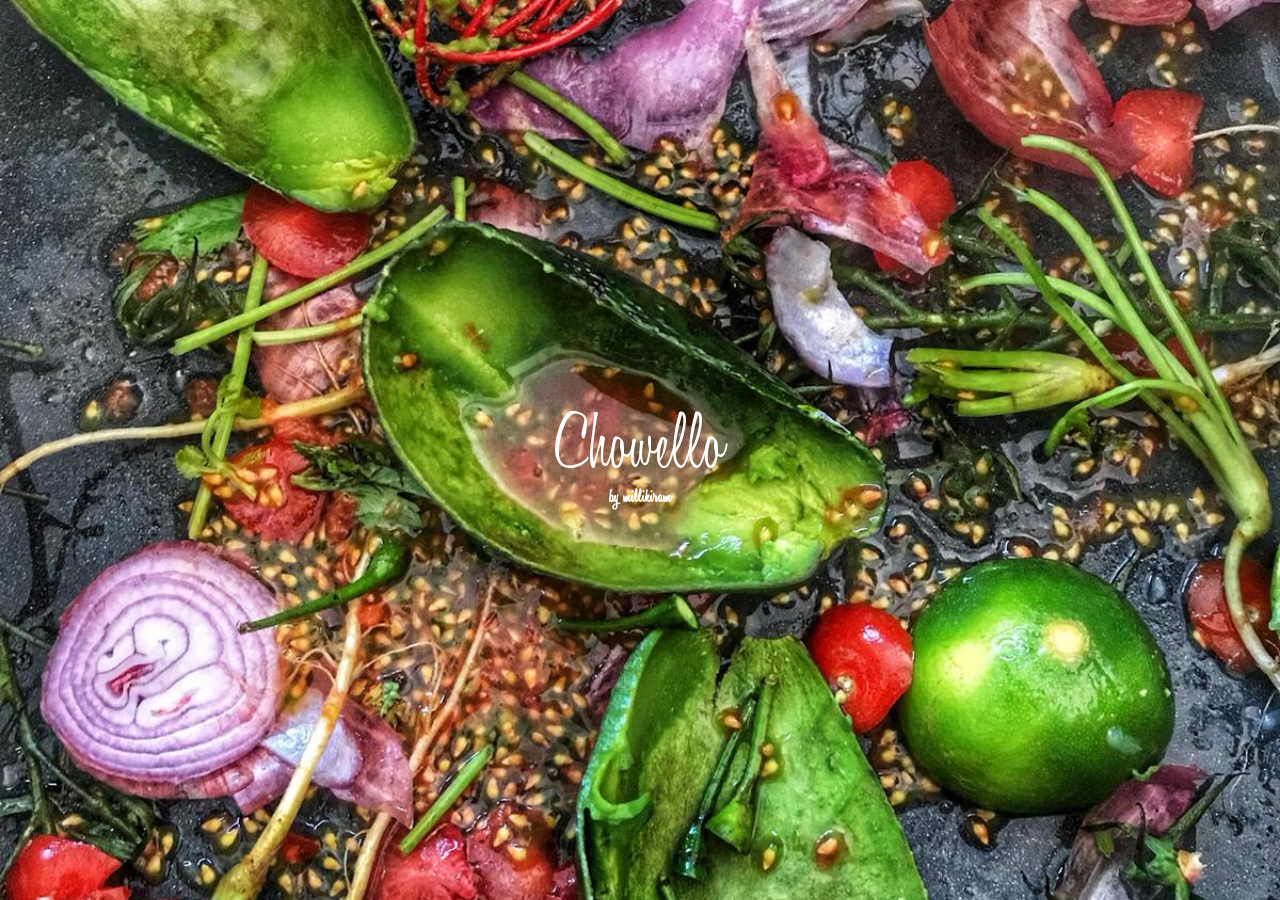
<file: index.html>
<html lang="en">
<head>
  <meta charset="UTF-8">
  <meta name="viewport" content="width=device-width, initial-scale=1.0, viewport-fit=cover">
  <meta name="apple-mobile-web-app-capable" content="yes">
  <meta http-equiv="X-UA-Compatible" content="ie=edge">
  <meta name="keywords" content="chowello, millikiram, instagram, food, cooking, homecooking, food photography">
  <meta name="description" content="Chowello by Millikiram. Millikiram's favourite food photography from #chowello.">
  <title>Chowello</title>
  <link rel="stylesheet" type="text/css" href="css/chowello.css">
  <link rel="stylesheet" type="text/css" href="css/vegas.min.css">
</head>
<body>

<div class="page-bg"></div>

<div class="page-info">
  <h1>Chowello</h1>
  <div>by millikiram</div>
</div>

<script src="js/jquery.min.js"></script>
<script src="js/vegas.min.js"></script>
<script src="js/chowello.js"></script>

</body>
</html>
</file>
<file: css/chowello.css>
@font-face {
  font-family: 'Honey Script';
  src: url('../fonts/HoneyScript-Light.woff2') format('woff2'), url('../fonts/HoneyScript-Light.woff') format('woff');
  font-weight: 300;
  font-style: normal;
}

body {
  overflow: hidden;
}

.page-info {
  position: absolute;
  right: 0;
  left: 0;
  top: 50%;
  transform: translate(0, -50%);
  -webkit-transform: translate(0, -50%);
  -moz-transform: translate(0, -50%);
  -ms-transform: translate(0, -50%);
  -o-transform: translate(0, -50%);
  text-align: center;
}


.page-info h1 {
  color: #fff;
  font-size: 5em;
  margin: 0;
  font-family: "Honey Script";
  font-weight: normal;
}

.page-info div {
  color: #fff;
  font-size: 1.2em;
  margin-top: -20px;
  font-family: "Honey Script";
  font-weight: 600;
}
</file>
<file: css/vegas.min.css>
.vegas-overlay,.vegas-slide,.vegas-slide-inner,.vegas-timer,.vegas-wrapper{position:absolute;top:0;left:0;bottom:0;right:0;overflow:hidden;border:none;padding:0;margin:0}.vegas-overlay{opacity:.5;background:url(overlays/02.png) center center}.vegas-timer{top:auto;bottom:0;height:2px}.vegas-timer-progress{width:0;height:100%;background:#fff;transition:width ease-out}.vegas-timer-running .vegas-timer-progress{width:100%}.vegas-slide,.vegas-slide-inner{margin:0;padding:0;background:center center no-repeat;-webkit-transform:translateZ(0);transform:translateZ(0);will-change:transform,opacity}body .vegas-container{overflow:hidden!important;position:relative}.vegas-video{min-width:100%;min-height:100%;width:auto;height:auto}body.vegas-container{overflow:auto;position:static;z-index:-2}body.vegas-container>.vegas-overlay,body.vegas-container>.vegas-slide,body.vegas-container>.vegas-timer{position:fixed;z-index:-1}.vegas-transition-blur,.vegas-transition-blur2{opacity:0;-webkit-filter:blur(32px) brightness(1.01);filter:blur(32px) brightness(1.01)}.vegas-transition-blur-in,.vegas-transition-blur2-in{opacity:1;-webkit-filter:blur(0) brightness(1.01);filter:blur(0) brightness(1.01)}.vegas-transition-blur2-out{opacity:0}.vegas-transition-burn,.vegas-transition-burn2{opacity:0;-webkit-filter:contrast(1000%) saturate(1000%);filter:contrast(1000%) saturate(1000%)}.vegas-transition-burn-in,.vegas-transition-burn2-in{opacity:1;-webkit-filter:contrast(100%) saturate(100%);filter:contrast(100%) saturate(100%)}.vegas-transition-burn2-out{opacity:0;-webkit-filter:contrast(1000%) saturate(1000%);filter:contrast(1000%) saturate(1000%)}.vegas-transition-fade,.vegas-transition-fade2{opacity:0}.vegas-transition-fade-in,.vegas-transition-fade2-in{opacity:1}.vegas-transition-fade2-out{opacity:0}.vegas-transition-flash,.vegas-transition-flash2{opacity:0;-webkit-filter:brightness(25);filter:brightness(25)}.vegas-transition-flash-in,.vegas-transition-flash2-in{opacity:1;-webkit-filter:brightness(1);filter:brightness(1)}.vegas-transition-flash2-out{opacity:0;-webkit-filter:brightness(25);filter:brightness(25)}.vegas-transition-negative,.vegas-transition-negative2{opacity:0;-webkit-filter:invert(100%);filter:invert(100%)}.vegas-transition-negative-in,.vegas-transition-negative2-in{opacity:1;-webkit-filter:invert(0);filter:invert(0)}.vegas-transition-negative2-out{opacity:0;-webkit-filter:invert(100%);filter:invert(100%)}.vegas-transition-slideDown,.vegas-transition-slideDown2{-webkit-transform:translateY(-100%);transform:translateY(-100%)}.vegas-transition-slideDown-in,.vegas-transition-slideDown2-in{-webkit-transform:translateY(0);transform:translateY(0)}.vegas-transition-slideDown2-out{-webkit-transform:translateY(100%);transform:translateY(100%)}.vegas-transition-slideLeft,.vegas-transition-slideLeft2{-webkit-transform:translateX(100%);transform:translateX(100%)}.vegas-transition-slideLeft-in,.vegas-transition-slideLeft2-in{-webkit-transform:translateX(0);transform:translateX(0)}.vegas-transition-slideLeft2-out,.vegas-transition-slideRight,.vegas-transition-slideRight2{-webkit-transform:translateX(-100%);transform:translateX(-100%)}.vegas-transition-slideRight-in,.vegas-transition-slideRight2-in{-webkit-transform:translateX(0);transform:translateX(0)}.vegas-transition-slideRight2-out{-webkit-transform:translateX(100%);transform:translateX(100%)}.vegas-transition-slideUp,.vegas-transition-slideUp2{-webkit-transform:translateY(100%);transform:translateY(100%)}.vegas-transition-slideUp-in,.vegas-transition-slideUp2-in{-webkit-transform:translateY(0);transform:translateY(0)}.vegas-transition-slideUp2-out{-webkit-transform:translateY(-100%);transform:translateY(-100%)}.vegas-transition-swirlLeft,.vegas-transition-swirlLeft2{-webkit-transform:scale(2) rotate(35deg);transform:scale(2) rotate(35deg);opacity:0}.vegas-transition-swirlLeft-in,.vegas-transition-swirlLeft2-in{-webkit-transform:scale(1) rotate(0);transform:scale(1) rotate(0);opacity:1}.vegas-transition-swirlLeft2-out,.vegas-transition-swirlRight,.vegas-transition-swirlRight2{-webkit-transform:scale(2) rotate(-35deg);transform:scale(2) rotate(-35deg);opacity:0}.vegas-transition-swirlRight-in,.vegas-transition-swirlRight2-in{-webkit-transform:scale(1) rotate(0);transform:scale(1) rotate(0);opacity:1}.vegas-transition-swirlRight2-out{-webkit-transform:scale(2) rotate(35deg);transform:scale(2) rotate(35deg);opacity:0}.vegas-transition-zoomIn,.vegas-transition-zoomIn2{-webkit-transform:scale(0);transform:scale(0);opacity:0}.vegas-transition-zoomIn-in,.vegas-transition-zoomIn2-in{-webkit-transform:scale(1);transform:scale(1);opacity:1}.vegas-transition-zoomIn2-out,.vegas-transition-zoomOut,.vegas-transition-zoomOut2{-webkit-transform:scale(2);transform:scale(2);opacity:0}.vegas-transition-zoomOut-in,.vegas-transition-zoomOut2-in{-webkit-transform:scale(1);transform:scale(1);opacity:1}.vegas-transition-zoomOut2-out{-webkit-transform:scale(0);transform:scale(0);opacity:0}.vegas-animation-kenburns{-webkit-animation:kenburns ease-out;animation:kenburns ease-out}@-webkit-keyframes kenburns{0%{-webkit-transform:scale(1.5);transform:scale(1.5)}100%{-webkit-transform:scale(1);transform:scale(1)}}@keyframes kenburns{0%{-webkit-transform:scale(1.5);transform:scale(1.5)}100%{-webkit-transform:scale(1);transform:scale(1)}}.vegas-animation-kenburnsDownLeft{-webkit-animation:kenburnsDownLeft ease-out;animation:kenburnsDownLeft ease-out}@-webkit-keyframes kenburnsDownLeft{0%{-webkit-transform:scale(1.5) translate(10%,-10%);transform:scale(1.5) translate(10%,-10%)}100%{-webkit-transform:scale(1) translate(0,0);transform:scale(1) translate(0,0)}}@keyframes kenburnsDownLeft{0%{-webkit-transform:scale(1.5) translate(10%,-10%);transform:scale(1.5) translate(10%,-10%)}100%{-webkit-transform:scale(1) translate(0,0);transform:scale(1) translate(0,0)}}.vegas-animation-kenburnsDownRight{-webkit-animation:kenburnsDownRight ease-out;animation:kenburnsDownRight ease-out}@-webkit-keyframes kenburnsDownRight{0%{-webkit-transform:scale(1.5) translate(-10%,-10%);transform:scale(1.5) translate(-10%,-10%)}100%{-webkit-transform:scale(1) translate(0,0);transform:scale(1) translate(0,0)}}@keyframes kenburnsDownRight{0%{-webkit-transform:scale(1.5) translate(-10%,-10%);transform:scale(1.5) translate(-10%,-10%)}100%{-webkit-transform:scale(1) translate(0,0);transform:scale(1) translate(0,0)}}.vegas-animation-kenburnsDown{-webkit-animation:kenburnsDown ease-out;animation:kenburnsDown ease-out}@-webkit-keyframes kenburnsDown{0%{-webkit-transform:scale(1.5) translate(0,-10%);transform:scale(1.5) translate(0,-10%)}100%{-webkit-transform:scale(1) translate(0,0);transform:scale(1) translate(0,0)}}@keyframes kenburnsDown{0%{-webkit-transform:scale(1.5) translate(0,-10%);transform:scale(1.5) translate(0,-10%)}100%{-webkit-transform:scale(1) translate(0,0);transform:scale(1) translate(0,0)}}.vegas-animation-kenburnsLeft{-webkit-animation:kenburnsLeft ease-out;animation:kenburnsLeft ease-out}@-webkit-keyframes kenburnsLeft{0%{-webkit-transform:scale(1.5) translate(10%,0);transform:scale(1.5) translate(10%,0)}100%{-webkit-transform:scale(1) translate(0,0);transform:scale(1) translate(0,0)}}@keyframes kenburnsLeft{0%{-webkit-transform:scale(1.5) translate(10%,0);transform:scale(1.5) translate(10%,0)}100%{-webkit-transform:scale(1) translate(0,0);transform:scale(1) translate(0,0)}}.vegas-animation-kenburnsRight{-webkit-animation:kenburnsRight ease-out;animation:kenburnsRight ease-out}@-webkit-keyframes kenburnsRight{0%{-webkit-transform:scale(1.5) translate(-10%,0);transform:scale(1.5) translate(-10%,0)}100%{-webkit-transform:scale(1) translate(0,0);transform:scale(1) translate(0,0)}}@keyframes kenburnsRight{0%{-webkit-transform:scale(1.5) translate(-10%,0);transform:scale(1.5) translate(-10%,0)}100%{-webkit-transform:scale(1) translate(0,0);transform:scale(1) translate(0,0)}}.vegas-animation-kenburnsUpLeft{-webkit-animation:kenburnsUpLeft ease-out;animation:kenburnsUpLeft ease-out}@-webkit-keyframes kenburnsUpLeft{0%{-webkit-transform:scale(1.5) translate(10%,10%);transform:scale(1.5) translate(10%,10%)}100%{-webkit-transform:scale(1) translate(0,0);transform:scale(1) translate(0,0)}}@keyframes kenburnsUpLeft{0%{-webkit-transform:scale(1.5) translate(10%,10%);transform:scale(1.5) translate(10%,10%)}100%{-webkit-transform:scale(1) translate(0,0);transform:scale(1) translate(0,0)}}.vegas-animation-kenburnsUpRight{-webkit-animation:kenburnsUpRight ease-out;animation:kenburnsUpRight ease-out}@-webkit-keyframes kenburnsUpRight{0%{-webkit-transform:scale(1.5) translate(-10%,10%);transform:scale(1.5) translate(-10%,10%)}100%{-webkit-transform:scale(1) translate(0,0);transform:scale(1) translate(0,0)}}@keyframes kenburnsUpRight{0%{-webkit-transform:scale(1.5) translate(-10%,10%);transform:scale(1.5) translate(-10%,10%)}100%{-webkit-transform:scale(1) translate(0,0);transform:scale(1) translate(0,0)}}.vegas-animation-kenburnsUp{-webkit-animation:kenburnsUp ease-out;animation:kenburnsUp ease-out}@-webkit-keyframes kenburnsUp{0%{-webkit-transform:scale(1.5) translate(0,10%);transform:scale(1.5) translate(0,10%)}100%{-webkit-transform:scale(1) translate(0,0);transform:scale(1) translate(0,0)}}@keyframes kenburnsUp{0%{-webkit-transform:scale(1.5) translate(0,10%);transform:scale(1.5) translate(0,10%)}100%{-webkit-transform:scale(1) translate(0,0);transform:scale(1) translate(0,0)}}
/*# sourceMappingURL=vegas.min.css.map */
</file>
